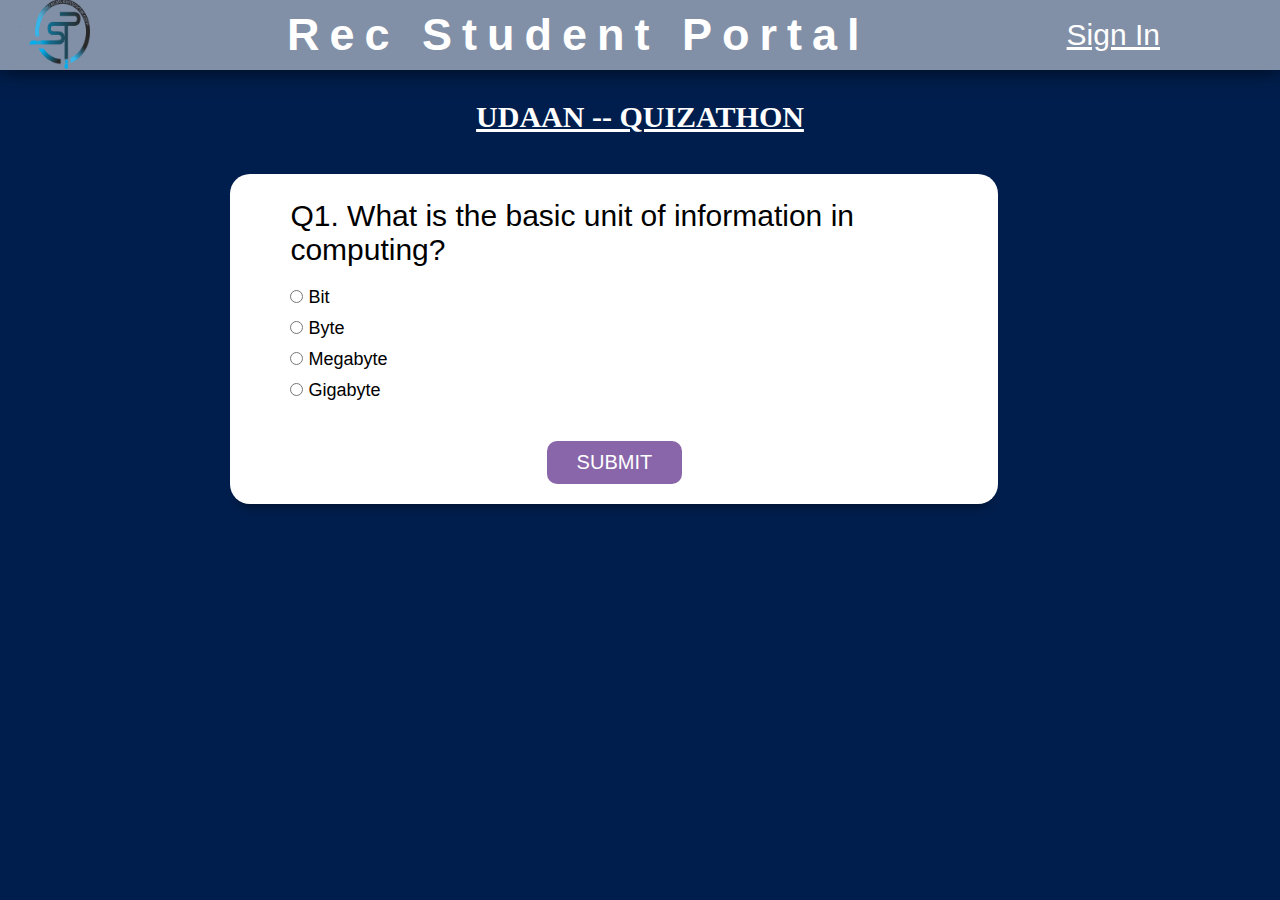
<file: index.html>
<!DOCTYPE html>
<html lang="en">
  <head>
    <meta charset="UTF-8" />
    <meta name="viewport" content="width=device-width, initial-scale=1.0" />
    <link rel="shortcut icon" href="Image/logo.png" type="image/x-icon" />
    <link rel="stylesheet" href="style.css" />
    <title>Quizathon</title>
  </head>
  <body>
    <nav class="navbar">
      <div class="left">
        <img src="Image/logo.png" alt="" />
      </div>
      <div class="mid">
        <h3>Rec Student Portal</h3>
      </div>
      <div class="right">
        <a href="login.html">Sign In</a>
      </div>
    </nav>

    <div class="heading">
      <h1>UDAAN -- Quizathon</h1>
    </div>

    <div class="main-div">
      <div class="inner-div">
        <h2 class="question">Questions comes here</h2>
        <ul>
          <li>
            <input type="radio" name="answer" id="ans1" class="answer" />
            <label for="ans1" id="option1">Option 1</label>
          </li>
          <li>
            <input type="radio" name="answer" id="ans2" class="answer" />
            <label for="ans2" id="option2">Option 2</label>
          </li>
          <li>
            <input type="radio" name="answer" id="ans3" class="answer" />
            <label for="ans3" id="option3">Option 3</label>
          </li>
          <li>
            <input type="radio" name="answer" id="ans4" class="answer" />
            <label for="ans4" id="option4">Option 4</label>
          </li>
        </ul>
        <button id="submit">Submit</button>
        <div id="showScore" class="scoreArea"></div>
      </div>
    </div>

    <script src="script.js"></script>
  </body>
</html>
</file>
<file: style.css>
body,
html {
  font-size: 10px;
  font-family: sans-serif;
  background-color: #001e4d;
}

* {
  margin: 0;
  padding: 0;
  box-sizing: border-box;
}
input[type="radio"] {
  background-color: blue; 
}
.navbar {
  position: sticky;
  top: 0px;
  display: flex;
  justify-content: space-between;
  align-items: center;
  padding: 3.5rem 2rem;
  height: 2.5rem;
  background-color: rgba(255, 255, 255, 0.51);
  box-shadow: 0 0 20px rgba(0, 0, 0, 0.734);
}

.left>img {
  width: 7rem;
}

.mid>h3 {
  font-size: 4.5rem;
  font-weight: bolder;
  letter-spacing: 1rem;
  font-family: sans-serif;
  color: white;
  /* text-decoration: underline; */
}

.right>a {
  font-size: 3rem;
  padding-right: 10rem;
  color: rgba(128, 0, 128, 0.655);
  text-decoration: underline;
  color: white;
}

.right>a:hover {
  color: purple;
  font-weight: 500;
}

.heading {
  padding: 3rem 0;
  /* background-color: hsl(206, 92%, 94%); */
  background-color: #001e4d;
  color: white;
}

.heading h1 {
  text-align: center;
  font-family: "Times New Roman", Times, serif;
  font-size: 3rem;
  text-transform: uppercase;
  color: white;
  text-decoration: underline;
}

/* ----------------------- MAIN DIV ----------------------- */

.main-div {
  width: 96vw;
  min-height: 75vh;
  display: flex;
  justify-content: center;
  align-items: flex-start;
}

.inner-div {
  margin-top: 5rem;
  width: 40vw;
  /* background-color: rgba(255, 255, 255, 0.808); */
  background-color: white;
  padding: 3rem 8rem;
  border-radius: 2rem;
  box-shadow: 0 1rem 1rem -0.7rem rgba(0, 0, 0, 0.4);
}

.inner-div h2 {
  font-size: 4rem;
  font-weight: 400;
  margin: 1rem 0 4rem 0;
}

.inner-div li {
  margin-top: 2rem;
  font-size: 2.4rem;
  list-style: none;
  font-weight: 300;
  cursor: pointer;
}

input:hover {
  cursor: pointer;
}

#submit,
.btn {
  padding: 1rem 3rem;
  font-size: 2rem;
  border-radius: 1rem;
  outline: none;
  display: block;
  margin: auto;
  margin-top: 4rem;
  border: none;
  text-transform: uppercase;
  color: white;
  background-color: rgb(137, 102, 169);
}

#submit:hover {
  background-color: rgb(174, 122, 224);
  cursor: pointer;
}

#showScore {
  margin-top: 3rem;
  padding: 3rem 4rem;
  box-shadow: 0 1rem 1rem -0.7rem rgba(0, 0, 0, 0.4);
  background-color: wheat;
  border-radius: 2rem;
}

.scoreArea {
  display: none;
}

#showScore h3 {
  text-align: center;
  font-size: 3rem;
}

#showScore .btn {
  background-color: palevioletred;
  color: white;
}

#showScore .btn:hover {
  background-color: rgb(205, 53, 103);
  cursor: pointer;
}

@media screen and (min-width: 1250px) {
  .inner-div {
    width: 60vw;
    margin-top: 1rem;
    padding: 2rem 6rem;
  }

  .main-div h2 {
    font-size: 3rem;
    margin: 0.5rem 0 2rem 0;
  }

  .main-div li {
    font-size: 1.8rem;
    margin-top: 1rem;
  }

  #showScore {
    margin-top: 1.5rem;
    padding: 1.4rem 2.3rem;
    border-radius: 1.5rem;
  }

  #showScore h3 {
    font-size: 1.5rem;
  }
}

@media screen and (max-width: 1250px) {
  .inner-div {
    width: 60vw;
    margin-top: 1rem;
    padding: 2rem 6rem;
  }

  .main-div h2 {
    font-size: 3rem;
    margin: 0.5rem 0 2rem 0;
  }

  .main-div li {
    font-size: 1.8rem;
    margin-top: 1rem;
  }

  #showScore {
    margin-top: 1.5rem;
    padding: 1.4rem 2.3rem;
    border-radius: 1.5rem;
  }

  #showScore h3 {
    font-size: 1.5rem;
  }
}

@media screen and (max-width: 1000px) {
  .navbar {
    padding: 3rem 1rem;
  }

  .left>img {
    width: 5rem;
  }

  .mid>h3 {
    font-size: 3rem;
    font-weight: bolder;
    letter-spacing: 1rem;
  }

  .right>a {
    font-size: 2.5rem;
    padding-right: 3rem;
  }
}

@media screen and (max-width: 700px) {
  .navbar {
    padding: 2rem 0.5rem;
  }

  .left>img {
    width: 3rem;
  }

  .mid>h3 {
    font-size: 2rem;
    font-weight: 700;
    letter-spacing: 0.3rem;
  }

  .right>a {
    font-size: 2rem;
    padding-right: 1rem;
  }

  .inner-div {
    width: 80vw;
    padding: 1rem 3rem;
  }

  #showScore {
    width: 70%;
    margin: auto;
    margin-top: 2rem;
  }
}

@media screen and (max-width: 500px) {
  .navbar {
    padding: 2rem 0.5rem;
  }

  .left>img {
    width: 3rem;
  }

  .mid>h3 {
    font-size: 2rem;
    font-weight: 500;
    letter-spacing: 0.1rem;
  }

  .right>a {
    font-size: 2rem;
    padding-right: 0.5rem;
  }

  .heading {
    padding: 1rem 0;
  }

  .heading h1 {
    font-size: 2.2rem;
  }

  .inner-div {
    width: 90vw;
  }

  #showScore {
    width: 90%;
  }
}
</file>
